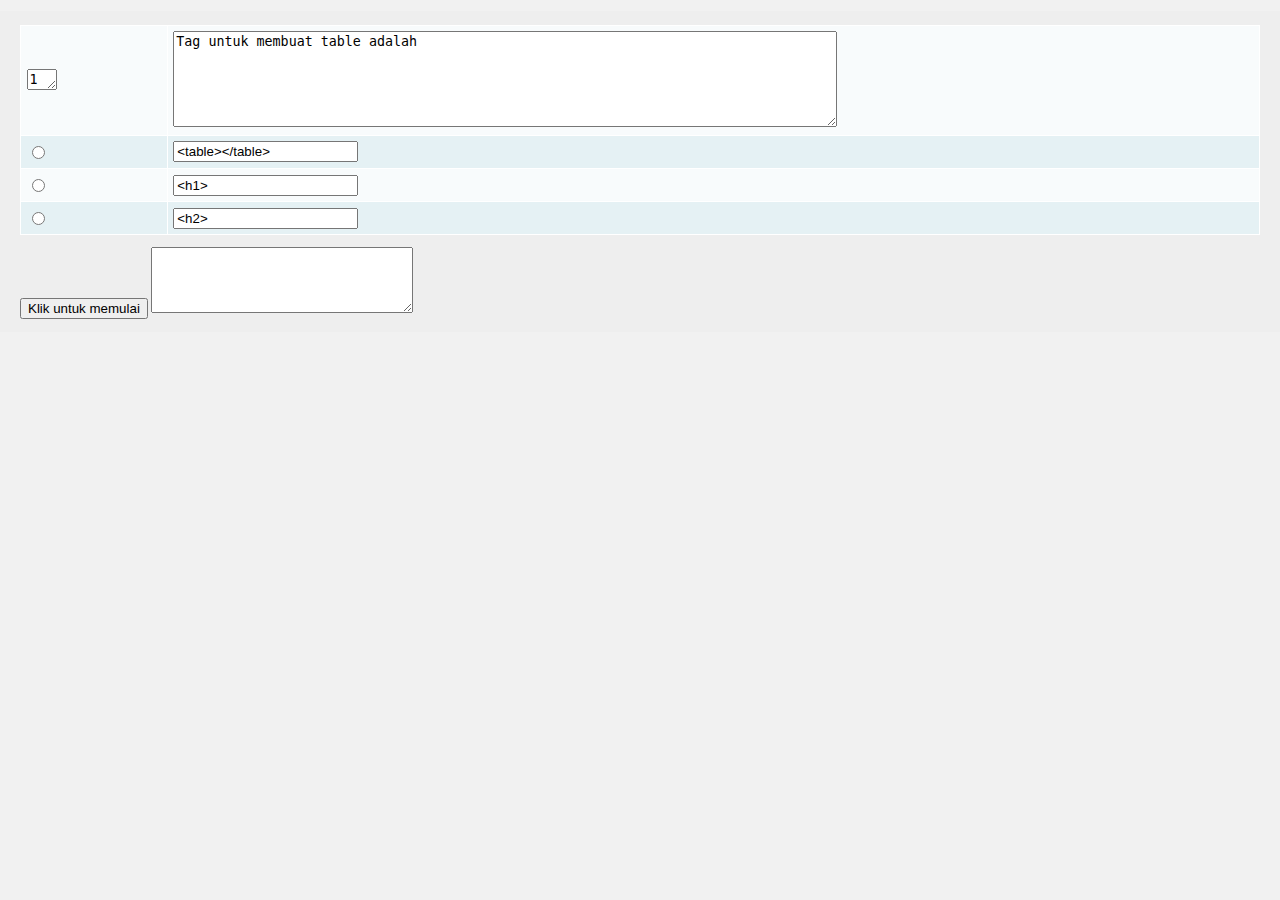
<file: kuis/index.html>
<!doctype html>
<html>
<head>
<meta charset="utf-8">
<title>Untitled Document</title>
<script type="text/javascript">
var benar=0;
var salah=0;
function tambah(){
	var tombol=document.getElementById("next");
	switch(tombol.value){
	case "Klik untuk memulai":tombol.value="Cek Soal no. 1";
	return "1";
	break;
	case "Cek Soal no. 1":tombol.value="Cek Soal no. 2"; 
	return "2";
	break;
	case "Cek Soal no. 2":tombol.value="Cek Soal no. 3"; 
	return "3";
	break;
	case "Cek Soal no. 3":tombol.value="Cek Soal no. 4"; 
	return "4";
	break;
	case "Cek Soal no. 4":tombol.value="Cek Soal no. 5"; 
	return "5";
	break;
	case "Cek Soal no. 5":tombol.value="Cek Soal no. 6"; 
	return "6";
	break;
	case "Cek Soal no. 6":tombol.value="Cek Soal no. 7"; 
	return "7";
	break;
	case "Cek Soal no. 7":tombol.value="Cek Soal no. 8"; 
	return "8";
	break;
	case "Cek Soal no. 8":tombol.value="Cek Soal no. 9"; 
	return "9";
	break;
	case "Cek Soal no. 9":tombol.value="Cek Soal no. 10"; 
	return "10";
	break;
	case "Cek Soal no. 10":tombol.value="refresh browser anda"; 
		document.forms[0].nomer.value="1";
		document.forms[0].kotak_soal2.value="Tag untuk membuat table adalah"; 
		document.getElementById("a").value="<table></table>";
		document.getElementById("b").value="<h1>";
		document.getElementById("c").value="<h2>";	
		if (benar>7){
		document.forms[0].hasil.value=
		"selamat kamu berhasil, Pop Mie akan segera datang padamu, dengan jumlah soal benar : "+(benar+1)+"	jumlah soal salah : "+salah;
	} else {
		document.forms[0].hasil.value="anda belum beruntung segera hubungi klinik Tong Fang terdekat dengan jumlah soal benar : "+(benar+1)+"	jumlah soal salah : "+salah;
	}
	break;
	}
}

function soal(no_soal){
	var no_soal;
	var soal;
	switch(no_soal){
        case "2": document.forms[0].nomer.value="2";
		document.forms[0].kotak_soal2.value="Tag untuk membuat paragraf adalah"; 
		document.getElementById("a").value="<p></p>";
		document.getElementById("b").value="<h1>";
		document.getElementById("c").value="<h2>";
		break;
		case "3": document.forms[0].nomer.value="3";
		document.forms[0].kotak_soal2.value="Tipe file (extention) untuk dokumen HTML adalah"; 
		document.getElementById("a").value=".html";
		document.getElementById("b").value="<h1>";
		document.getElementById("c").value="<h2>";
		break;
		case "4": document.forms[0].nomer.value="4";
		document.forms[0].kotak_soal2.value="Tag untuk membuat membuat heading dengan ukuran paling besar adalah"; 
		document.getElementById("a").value="<h1>";
		document.getElementById("b").value="<h3>";
		document.getElementById("c").value="<h2>";
		break;
		case "5": document.forms[0].nomer.value="5";
		document.forms[0].kotak_soal2.value="Tag untuk membuat ordered list adalah"; 
		document.getElementById("a").value="<ol></ol>";
		document.getElementById("b").value="<h1>";
		document.getElementById("c").value="<h2>";
		break;
		case "6": document.forms[0].nomer.value="6";
		document.forms[0].kotak_soal2.value="Tag untuk membuat unordered list adalah"; 
		document.getElementById("a").value="<ul></ul>";
		document.getElementById("b").value="<h1>";
		document.getElementById("c").value="<h2>";
		break;
		case "7": document.forms[0].nomer.value="7";
		document.forms[0].kotak_soal2.value="Tag untuk membuat judul dari dokumen HTML adalah"; 
		document.getElementById("a").value="<title></title>";
		document.getElementById("b").value="<h1>";
		document.getElementById("c").value="<h2>";
		break;
		case "8": document.forms[0].nomer.value="8";
		document.forms[0].kotak_soal2.value="Tag untuk mengisi dokumen HTML adalah"; 
		document.getElementById("a").value="<body></body>";
		document.getElementById("b").value="<h1>";
		document.getElementById("c").value="<h2>";
		break;
		case "9": document.forms[0].nomer.value="9";
		document.forms[0].kotak_soal2.value="Tag untuk membuat tulisan miring adalah"; 
		document.getElementById("a").value="<em></em>";
		document.getElementById("b").value="<h1>";
		document.getElementById("c").value="<h2>";
		break;
		case "10": document.forms[0].nomer.value="10";
		document.forms[0].kotak_soal2.value="Tag untuk membuat tulisan tebal adalah"; 
		document.getElementById("a").value="<strong></strong>";
		document.getElementById("b").value="<h1>";
		document.getElementById("c").value="<h2>";
		break;

	}
}

function cek_jawaban(){
	var tombol=document.getElementById("next");
	switch(tombol.value){
	case "Klik untuk memulai": 
	if (document.forms[0].pil_a.checked){
		alert("selamat mengerjakan");
		benar=benar+1;
	} else {
		alert("selamat mengerjakan" );
		salah=salah+1;;
	}
	break;
	case "Cek Soal no. 1":
	if (document.forms[0].pil_a.checked){
		alert("jawaban anda benar, ");
		benar=benar+1;
	} else {
		alert("jawaban anda salah, jawaban yang benar adalah <table></table>");
		salah=salah+1;;
	}
	break;
	case "Cek Soal no. 2":
	if (document.forms[0].pil_a.checked){
		alert("jawaban anda benar");
		benar=benar+1;
	} else {
		alert("jawaban anda salah, jawaban yang benar adalah <p></p>");
		salah=salah+1;;
	}
	break;
	case "Cek Soal no. 3":
	if (document.forms[0].pil_a.checked){
		alert("jawaban anda benar");
		benar=benar+1;
	} else {
		alert("jawaban anda salah, jawaban yang benar adalah .html");
		salah=salah+1;;
	}
	break;
	case "Cek Soal no. 4":
	if (document.forms[0].pil_a.checked){
		alert("jawaban anda benar");
		benar=benar+1;
	} else {
		alert("jawaban anda salah, jawaban yang benar adalah <h1>");
		salah=salah+1;;
	}
	break;
	case "Cek Soal no. 5":
	if (document.forms[0].pil_a.checked){
		alert("jawaban anda benar");
		benar=benar+1;
	} else {
		alert("jawaban anda salah, jawaban yang benar adalah <ol></ol>");
		salah=salah+1;;
	}
	break;
	case "Cek Soal no. 6":
	if (document.forms[0].pil_a.checked){
		alert("jawaban anda benar");
		benar=benar+1;
	} else {
		alert("jawaban anda salah, jawaban yang benar adalah <ul></ul>");
		salah=salah+1;;
	}
	break;
	case "Cek Soal no. 7":
	if (document.forms[0].pil_a.checked){
		alert("jawaban anda benar");
		benar=benar+1;
	} else {
		alert("jawaban anda salah, jawaban yang benar adalah <title></title>");
		salah=salah+1;;
	}
	break;
	case "Cek Soal no. 8":
	if (document.forms[0].pil_a.checked){
		alert("jawaban anda benar");
		benar=benar+1;
	} else {
		alert("jawaban anda salah, jawaban yang benar adalah <body></body>");
		salah=salah+1;;
	}
	break;
	case "Cek Soal no. 9":
	if (document.forms[0].pil_a.checked){
		alert("jawaban anda benar");
		benar=benar+1;
	} else {
		alert("jawaban anda salah, jawaban yang benar adalah <em></em>");
		salah=salah+1;
	}
	break;
	case "Cek Soal no. 10":
	if (document.forms[0].pil_a.checked){
		alert("jawaban anda benar");
		benar=benar+1;
	} else {
		alert("jawaban anda salah, jawaban yang benar adalah <strong></strong>");
		salah=salah+1;
	}
	break;
	}
}
</script>
<!-- paste this code into your webpage -->
<link href="tablecloth/tablecloth.css" rel="stylesheet" type="text/css" media="screen" />
<script type="text/javascript" src="tablecloth/tablecloth.js"></script>
<!-- end -->

<style>

body{
	margin:0;
	padding:0;
	background:#f1f1f1;
	font:70% Arial, Helvetica, sans-serif; 
	color:#555;
	line-height:150%;
	text-align:left;
}
a{
	text-decoration:none;
	color:#057fac;
}
a:hover{
	text-decoration:none;
	color:#999;
}
h1{
	font-size:140%;
	margin:0 20px;
	line-height:80px;	
}
h2{
	font-size:120%;
}
#container{
	margin:0 auto;
	width:680px;
	background:#fff;
	padding-bottom:20px;
}
#content{margin:0 20px;}
p.sig{	
	margin:0 auto;
	width:680px;
	padding:1em 0;
}
form{
	margin:1em 0;
	padding:.2em 20px;
	background:#eee;
}
</style>
</head>

<body>
<form name="form1" method="post" action="">
<table width="873" height="208" border="1">
  <tr>
    <td width="129">
    <textarea name="nomer" cols="1" rows="1" readonly >1</textarea>
    </td>
    <td width="1039">
    <textarea name="kotak_soal2" cols="80" rows="6" readonly  >Tag untuk membuat table adalah</textarea>
    </td>
  </tr>
  <tr>
    <td>
      <input type="radio" name="radio" id="pil_a" value="pil_a" >
      <label for="pil_a" ></label>
    </td>
    <td>    
      <input type="text" name="a" id="a" value="<table></table>" readonly >
      <label for="a" ></label>
	</td>
  </tr>
  <tr>
    <td>
      <input type="radio" name="radio" id="pil_b" value="pil_b">
      <label for="pil_a" ></label>
    </td>
    <td>
      <input type="text" name="b" id="b" value="<h1>" readonly >
      <label for="pil_b" ></label>    
    </td>
  </tr>
  <tr>
    <td>
      <input type="radio" name="radio" id="pil_c" value="pil_c">
      <label for="pil_c" ></label>
    </td>
    <td>
      <input type="text" name="c" id="c" value="<h2>" readonly >
      <label for="pil_c" ></label>
    </td>
  </tr>
</table>
<p>
  <input type="button" name="next" id="next" value="Klik untuk memulai" onClick="soal(tambah());cek_jawaban();" />
  <textarea name="hasil" id="hasil" cols="30" rows="4" readonly></textarea>
  <label for="hasil"></label>
</p>
</form>
</body>
</html>
</file>
<file: kuis/tablecloth/tablecloth.css>
/* 

	TableCloth	
	by Alen Grakalic, brought to you by cssglobe.com
	
*/

/* general styles */

table, td{
	font:100% Arial, Helvetica, sans-serif; 
}
table{width:100%;border-collapse:collapse;margin:1em 0;}
th, td{text-align:left;padding:.5em;border:1px solid #fff;}
th{background:#329aa4 url(tr_back.gif) repeat-x;color:#fff;}
td{background:#e5f1f4;}

/* tablecloth styles */

tr.even td{background:#e5f1f4;}
tr.odd td{background:#f8fbfc;}

th.over, tr.even th.over, tr.odd th.over{background:#4a98af;}
th.down, tr.even th.down, tr.odd th.down{background:#bce774;}
th.selected, tr.even th.selected, tr.odd th.selected{}

td.over, tr.even td.over, tr.odd td.over{background:#ecfbd4;}
td.down, tr.even td.down, tr.odd td.down{background:#bce774;color:#fff;}
td.selected, tr.even td.selected, tr.odd td.selected{background:#bce774;color:#555;}

/* use this if you want to apply different styleing to empty table cells*/
td.empty, tr.odd td.empty, tr.even td.empty{background:#fff;}
</file>
